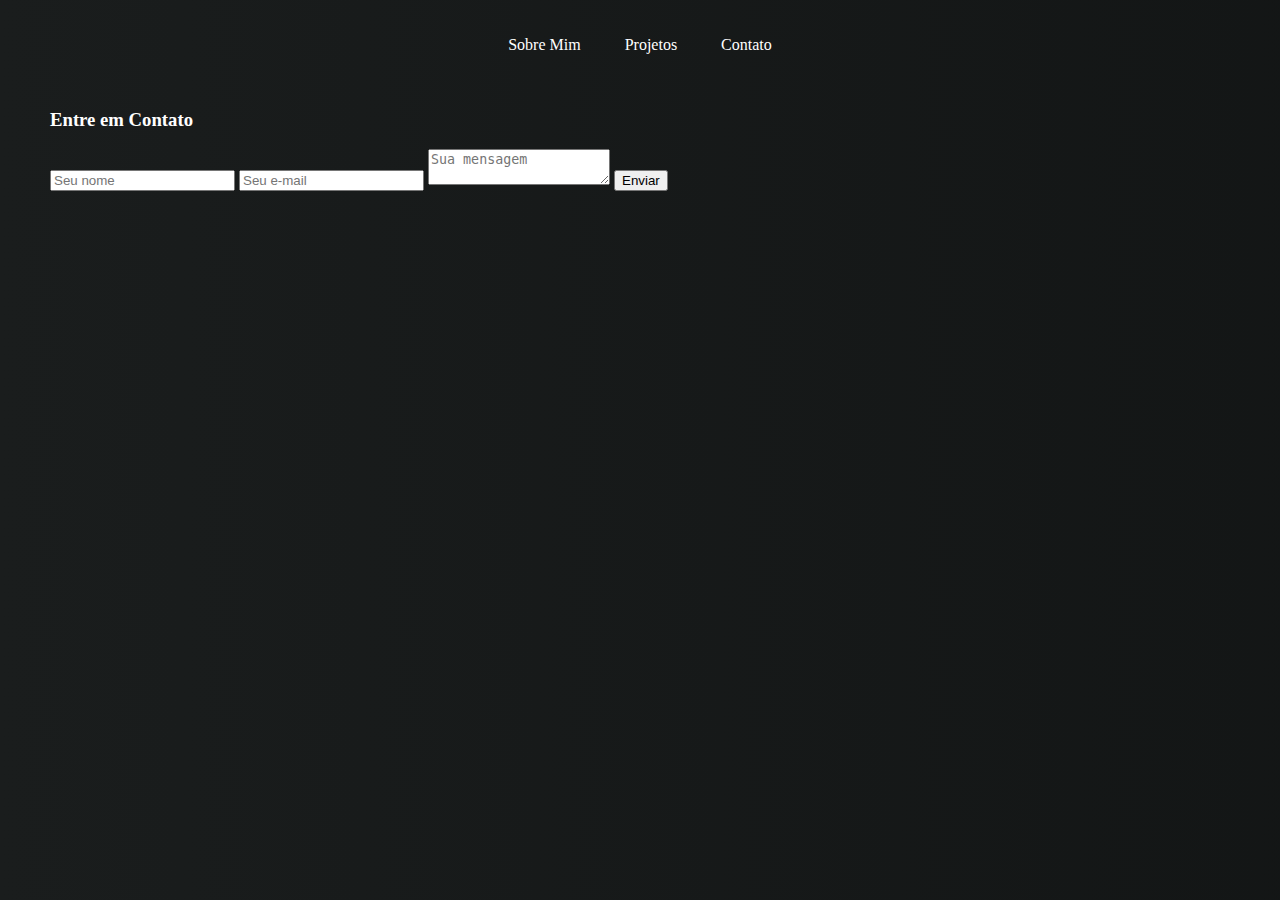
<file: contato.html>
<!DOCTYPE html>
<html lang="pt-br">
<head>
    <meta charset="UTF-8">
    <meta name="viewport" content="width=device-width, initial-scale=1.0">
    <title>Contato</title>
    <link rel="stylesheet" href="style.css">
    <!-- Favicon (PNG) -->
    <link rel="icon" href="imagem/gamer_avatar_icon_133991.svg" type="image/png">
</head>
<body>
    <div class="container">
        <!-- Navegação -->
        <nav>
            <ul>
                <li><a href="index.html">Sobre Mim</a></li>
                <li><a href="projetos.html">Projetos</a></li>
                <li><a href="contato.html">Contato</a></li>
            </ul>
        </nav>

        <!-- Seção Contato -->
        <section id="contato" class="contato">
            <h3>Entre em Contato</h3>
            <form action="envia-contato.php" method="post">
                <input type="text" name="nome" placeholder="Seu nome" required>
                <input type="email" name="email" placeholder="Seu e-mail" required>
                <textarea name="mensagem" placeholder="Sua mensagem" required></textarea>
                <button type="submit">Enviar</button>
            </form>
        </section>
    </div>
</body>
</html>
</file>
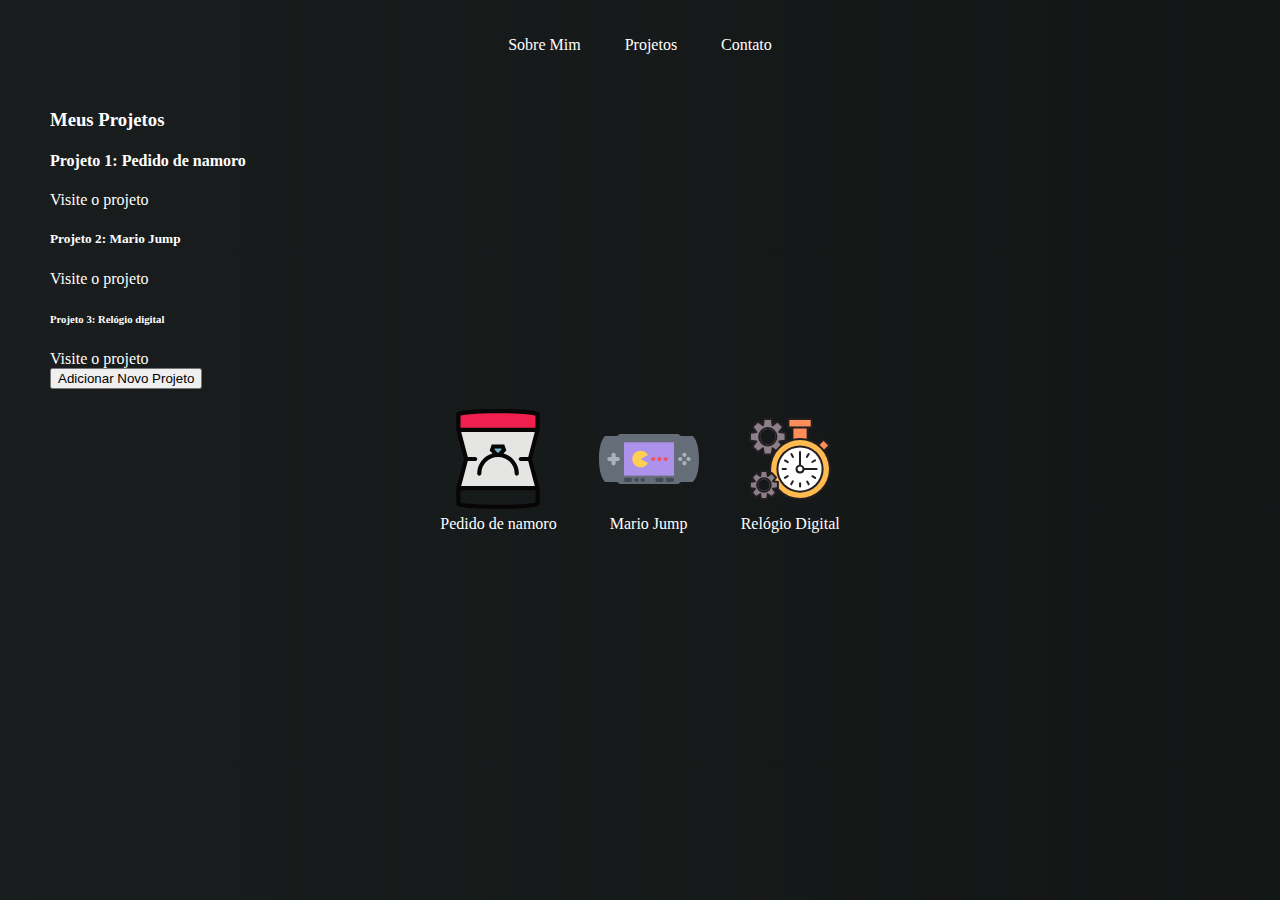
<file: projetos.html>
<!DOCTYPE html>
<html lang="pt-br">
<head>
    <meta charset="UTF-8">
    <meta name="viewport" content="width=device-width, initial-scale=1.0">
    <title>Meus Projetos</title>
    <link rel="stylesheet" href="style.css">
    <!-- Favicon (PNG) -->
    <link rel="icon" href="imagem/gamer_avatar_icon_133991.svg" type="image/png">
</head>
<body>
    <div class="container">
        <!-- Navegação -->
        <nav>
            <ul>
                <li><a href="index.html">Sobre Mim</a></li>
                <li><a href="projetos.html">Projetos</a></li>
                <li><a href="contato.html">Contato</a></li>
            </ul>
        </nav>

        <!-- Seção Projetos -->
        <section id="projetos" class="projetos">
            <h3>Meus Projetos</h3>
            <div class="lista-projetos">
                <div class="projeto">
                    <h4>Projeto 1: Pedido de namoro</h4>
                    <a href="https://project-diadosnamorados.netlify.app/">Visite o projeto</a> <!-- Sem target="_blank" para abrir na mesma aba -->

                    <h5>Projeto 2: Mario Jump</h5>
                    <a href="https://rcdjmario.netlify.app/">Visite o projeto</a> <!-- Sem target="_blank" para abrir na mesma aba -->

                    <h6>Projeto 3: Relógio digital</h6>
                    <a href="https://project-relogiodigital.netlify.app/">Visite o projeto</a> <!-- Sem target="_blank" para abrir na mesma aba -->
                </div>
            </div>
            <button id="addProjeto">Adicionar Novo Projeto</button>
        </section>
    </div>

    <footer>
        <a href="https://project-diadosnamorados.netlify.app" target="_blank" rel="noopener noreferrer">
            <img src="./imageprojetos/love-svgrepo-com.svg">
            <p>Pedido de namoro</p>
        </a>
    
        <a href="https://rcdjmario.netlify.app" target="_blank" rel="noopener noreferrer">
            <img src="./imageprojetos/game-console-pacman-svgrepo-com.svg">
            <p>Mario Jump</p>
        </a>
    
        <a href="https://project-relogiodigital.netlify.app" target="_blank" rel="noopener noreferrer">
            <img src="./imageprojetos/time-stopwatch-watch-svgrepo-com.svg">
            <p>Relógio Digital</p>
        </a>
    </footer>

    <!-- Script JavaScript para adicionar novos projetos -->
    <script>
        document.getElementById('addProjeto').addEventListener('click', function() {
            let nomeProjeto = prompt("Digite o nome do novo projeto:");
            let linkProjeto = prompt("Digite o link do novo projeto:");
            
            if (nomeProjeto && linkProjeto) {
                let listaProjetos = document.querySelector('.lista-projetos');
                let novoProjeto = document.createElement('div');
                novoProjeto.className = 'projeto';
                novoProjeto.innerHTML = `
                    <h4>${nomeProjeto}</h4>
                    <a href="${linkProjeto}">Visite o projeto</a>
                `;
                listaProjetos.appendChild(novoProjeto);
            }
        });
    </script>
</body>
</html>
</file>
<file: style.css>
/* Fundo escuro e estilo geral */

body {
    margin: 0;
    height: 100vh;
    background: linear-gradient(270deg, #000000, #0e0f0f, #080a0a, #1a1d1d);
    background-size: 800% 800%;
    animation: animarFundo 10s ease infinite;
}

body {
    color: #fff;
}

nav {
    
    padding: 20px;
    text-align: center;
}

nav ul {
    list-style-type: none;
    padding: 0;
}

nav ul li {
    display: inline;
    margin: 0 20px;
}

nav ul li a {
    color: #fff;
    text-decoration: none;
    transition: color 0.3s ease;
}

nav ul li a:hover {
    color: #f39c12;
}

/* Seção Sobre Mim */
.sobre-mim .imagem {
    text-align: center;
    margin: 20px 0;
}

.sobre-mim .imagem img {
    border-radius: 50%;
    width: 250px;
    height: 250px;
    object-fit: cover;
    transition: transform 0.5s ease;
    border-radius: 50%; /* Deixa a imagem com bordas redondas */
    padding: 2px; /* Espaçamento entre a imagem e a borda */
     background: conic-gradient(
         from 0deg,
           red,
           yellow,
           green,
           cyan,
           blue,
           magenta,
           red
        ); /* Gradiente circular com várias cores */
            background-size: 300%; /* Aumenta o tamanho do gradiente para a animação */
            animation: snakeAnimado 5s linear infinite; /* Animação de 5 segundos que roda infinitamente */
        
}

.sobre-mim .imagem img:hover {
    transform: scale(1.1);
}

.sobre-mim .descricao {
    text-align: center;
    padding: 20px;
}

.sobre-mim .descricao h1 {
    color: #f39c12;
    font-size: 2em;
}

.sobre-mim .descricao h2 {
    color: #f39c12;
    font-size: 1.5em;
    margin-bottom: 20px;
}

.sobre-mim .descricao p {
    font-size: 1em;
    line-height: 1.5em;
}



/* Estilo dos links para outros projetos */
a {
    color: #fff;
    text-decoration: none;
}

a:hover {
    color: #f39c12;
}

/* Responsividade */
@media (max-width: 768px) {
    .sobre-mim .descricao h1, .sobre-mim .descricao h2 {
        font-size: 1.5em;
    }
    nav ul li {
        display: block;
        margin: 10px 0;
    }
    .icones-redes a {
        font-size: 30px;
    }
}

Adicionado sobre os icones dos projetos
header img {
    width: 170px;
    height: 170px;
    border-radius: 50%;
    border: 5px solid green;
}

.center {
    text-align: center;
}

h1 {
    color:green;
}

footer img {
    width: 100px;
    height: 100px;
}

footer {
    display: flex;
    justify-content: center;
}

footer a {
    margin: 20px;
    text-align: center;
}

footer p {
    margin: 2px;
}

.container {
    padding: 0px 50px;
}

/* Seção de Skills */
.skills {
    margin: 50px 0;
    text-align: center;
}

.skills h3 {
    margin-bottom: 20px;
    font-size: 1.5em;
    color: #f39c12;
}

.icones-skills {
    display: flex;
    justify-content: center;
    gap: 40px;
}

.skill {
    text-align: center;
}

.skill img {
    width: 80px;
    height: 80px;
    transition: transform 0.3s ease;
}

.skill p {
    margin-top: 10px;
    font-size: 1em;
    color: #fff;
}

.skill img:hover {
    transform: scale(1.1);
}





@keyframes snakeAnimado {
    0% {
        background-position: 0% 50%;
    }
    100% {
        background-position: 300% 50%; /* Move o gradiente em torno da borda */
    }

}


@keyframes animarFundo {
    0% {
        background-position: 0% 50%;
    }
    50% {
        background-position: 100% 50%;  /* Move o fundo do site */
    }
    100% {
        background-position: 0% 50%;
    }
}

/* Seção de Redes Sociais */
.redes-sociais {
    margin: 50px 0;
    text-align: center;
}

.redes-sociais h3 {
    margin-bottom: 20px;
    font-size: 1.5em;
    color: #f39c12;
}

.icones-redes {
    display: flex;
    justify-content: center;
    gap: 40px;
}

.icones-redes a img {
    width: 60px;  /* Tamanho dos ícones */
    height: 60px;
    transition: transform 0.3s ease, filter 0.3s ease;
    filter: grayscale(100%);  /* Efeito de desaturação */
}

.icones-redes a img:hover {
    transform: scale(1.2);  /* Aumenta o ícone ao passar o mouse */
    filter: grayscale(0);  /* Remove a desaturação no hover */
}
</file>
